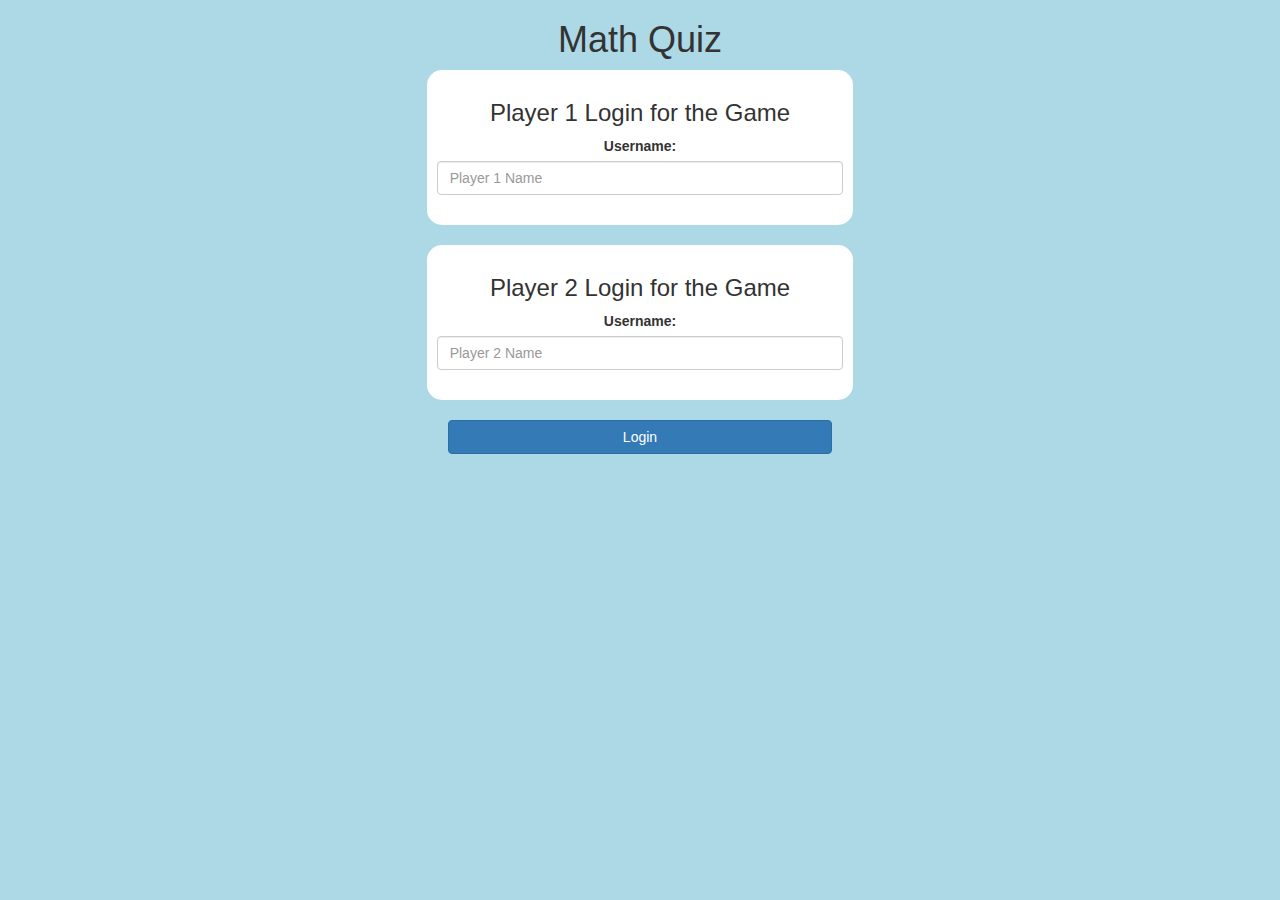
<file: index.html>
﻿<!DOCTYPE html>
<html>
<head>
    <title>Math Quiz </title>

    <meta name="viewport" content="width=device-width, initial-scale=1">
    <link rel="stylesheet" href="https://maxcdn.bootstrapcdn.com/bootstrap/3.4.0/css/bootstrap.min.css">
    <script src="https://ajax.googleapis.com/ajax/libs/jquery/3.4.1/jquery.min.js"></script>
    <script src="https://maxcdn.bootstrapcdn.com/bootstrap/3.4.0/js/bootstrap.min.js"></script>

    <link rel="stylesheet" type="text/css" href="style.css">

    <script src="game_login.js"></script>
</head>
<body>
    <center>
        <h1>Math Quiz</h1>
        <div class="col-lg-4 col-sm-8 col-xs-11 login_div1">
            <h3>Player 1 Login for the Game</h3>
            <label>Username: </label>
            <input type="text" id="player1_name_input" class="form-control" placeholder="Player 1 Name" />
            <br />
        </div>
        <br />
        <div class="col-lg-4 col-sm-8 col-xs-11 login_div2">
            <h3>Player 2 Login for the Game</h3>
            <label>Username: </label>
            <input type="text" id="player2_name_input" class="form-control" placeholder="Player 2 Name" />
            <br />
        </div>
        <br />

        <button style="width:30%" class="btn btn-primary" onclick="addUser()">Login</button>
    </center>
</body>
</html>
</file>
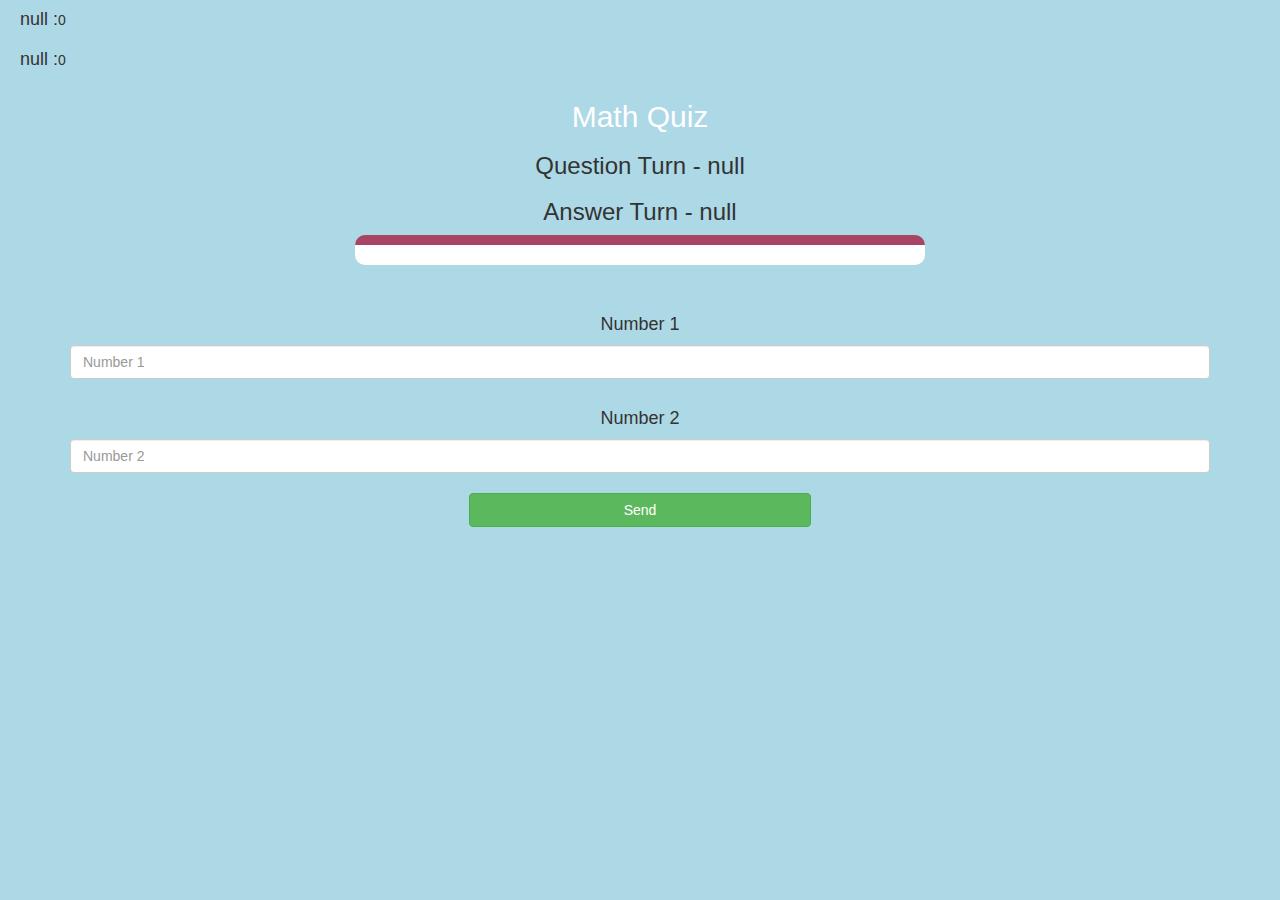
<file: game_page.html>
<!DOCTYPE html>
<html>
<head>
    <title>Guess The Word</title>

    <meta name="viewport" content="width=device-width, initial-scale=1">
    <link rel="stylesheet" href="https://maxcdn.bootstrapcdn.com/bootstrap/3.4.0/css/bootstrap.min.css">
    <script src="https://ajax.googleapis.com/ajax/libs/jquery/3.4.1/jquery.min.js"></script>
    <script src="https://maxcdn.bootstrapcdn.com/bootstrap/3.4.0/js/bootstrap.min.js"></script>

    <link rel="stylesheet" type="text/css" href="style.css">
</head>
<body>
    <h4 id="player1_name"></h4><span id="player1_score"></span>
    <br />
    <h4 id="player2_name"></h4><span id="player2_score"></span>
    <div class="container">
        <center>
            <h2 style="color: white;">Math Quiz</h2>
            <h3 id="player_question"></h3>
            <h3 id="player_answer"></h3>
            <div id="output" class="col-lg-6"></div>
            <br>
            <br>
            <h4>Number 1</h4>
            <input type="text" id="number1" class="form-control" placeholder="Number 1" />
            <br />
            <h4>Number 2</h4>
            <input type="text" id="number2" class="form-control" placeholder="Number 2" />

            <br>
            <button onclick="send()" class="btn btn-success" style="width:30%">Send</button>
        </center>
    </div>

    <script src="game_page.js"></script>
</body>
</html>
</file>
<file: style.css>
﻿body {
    background: lightblue;
}

.login_div1, .login_div2 {
    background: white;
    padding: 10px;
    float: none;
    border-radius: 15px;
}


#player1_name, #player2_name {
    display: inline-block;
    margin-left: 20px;
}


#output {
    background: white;
    border-radius: 10px;
    border-top: 10px solid #AA4465;
    padding: 10px;
    float: none;
    text-align: left;
}
</file>
